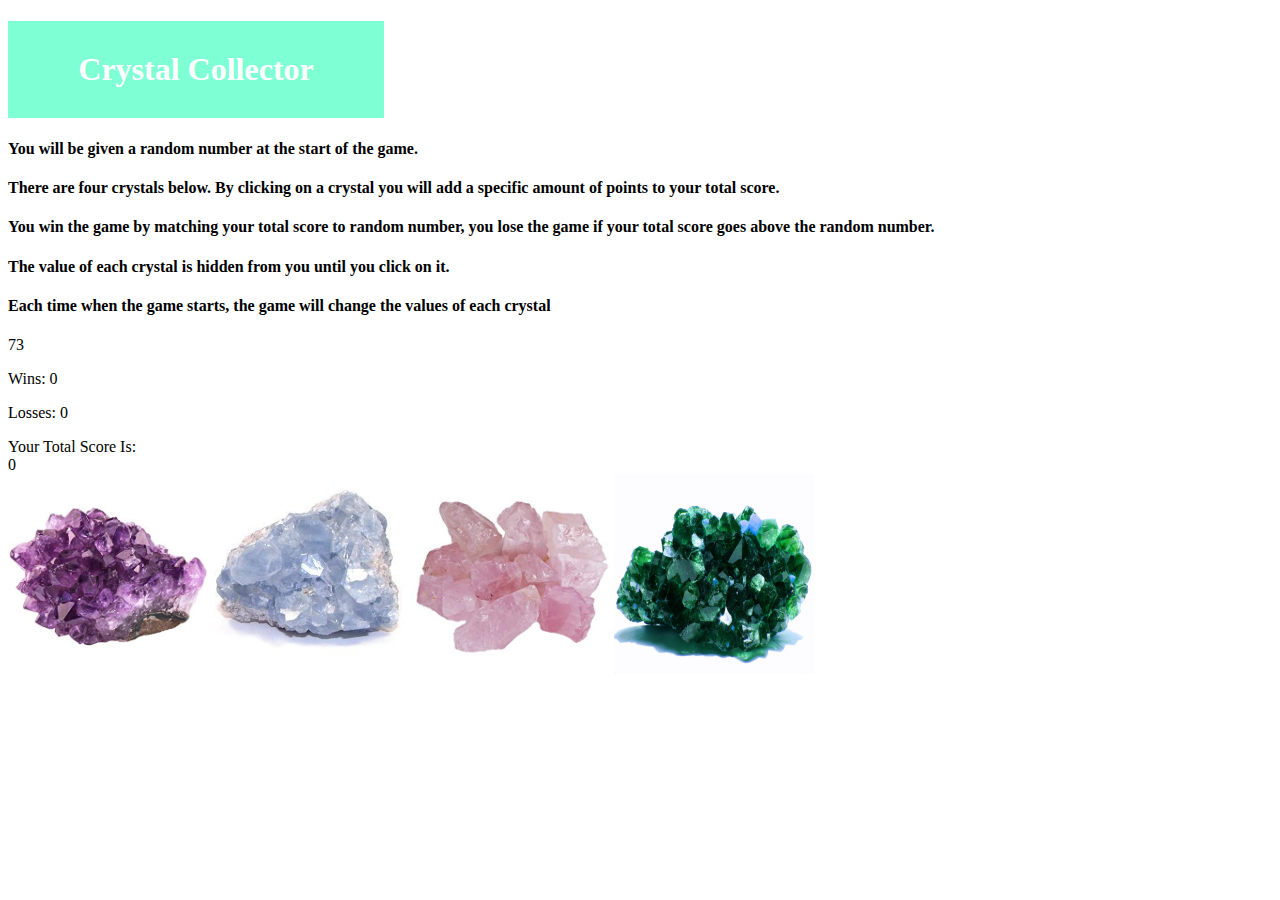
<file: index.html>
<!DOCTYPE html>
<html lang="en-us">
  <head>
    <meta charset="UTF-8">
    <title>Crystals Collector</title>

    <script type="text/javascript" src="https://cdnjs.cloudflare.com/ajax/libs/jquery/3.2.1/jquery.min.js"></script>
    <script type="text/javascript" src="./assets/crystal.js"></script>

    <link rel="stylesheet" href="./assets/style.css">
  </head>
  
  <body>

    <h1>Crystal Collector</h1>

    <div id="rules-area">
      <h4>You will be given a random number at the start of the game.</h4>
      <h4>There are four crystals below. By clicking on a crystal you will add a specific amount of points to your total score.</h4>
      <h4>You win the game by matching your total score to random number, you lose the game if your total score goes above the random number.</h4>
      <h4>The value of each crystal is hidden from you until you click on it.</h4>
      <h4>Each time when the game starts, the game will change the values of each crystal</h4>
    </div>

    <div id="screen">
      <div id="random-area"></div>
      <div id="win-area"></div>
      <div id="score-title">Your Total Score Is:</div>
      <div id="score-area"></div>
    </div>

    <div>
        <div id="crystal-area"></div>
    </div>

  </body>
</html>
</file>
<file: assets/style.css>
h1 {
    color:white;
    background-color: aquamarine;
    width: 25%;
    padding:30px; 
    text-align: center;
    };
    
    .crystals-button {
        display: inline;
      }
      
      .crystal-img {
        width: 200px;
        height: 200px;
        float: left;
        margin-right: 2px;
        background-color: white;
      
        }
</file>
